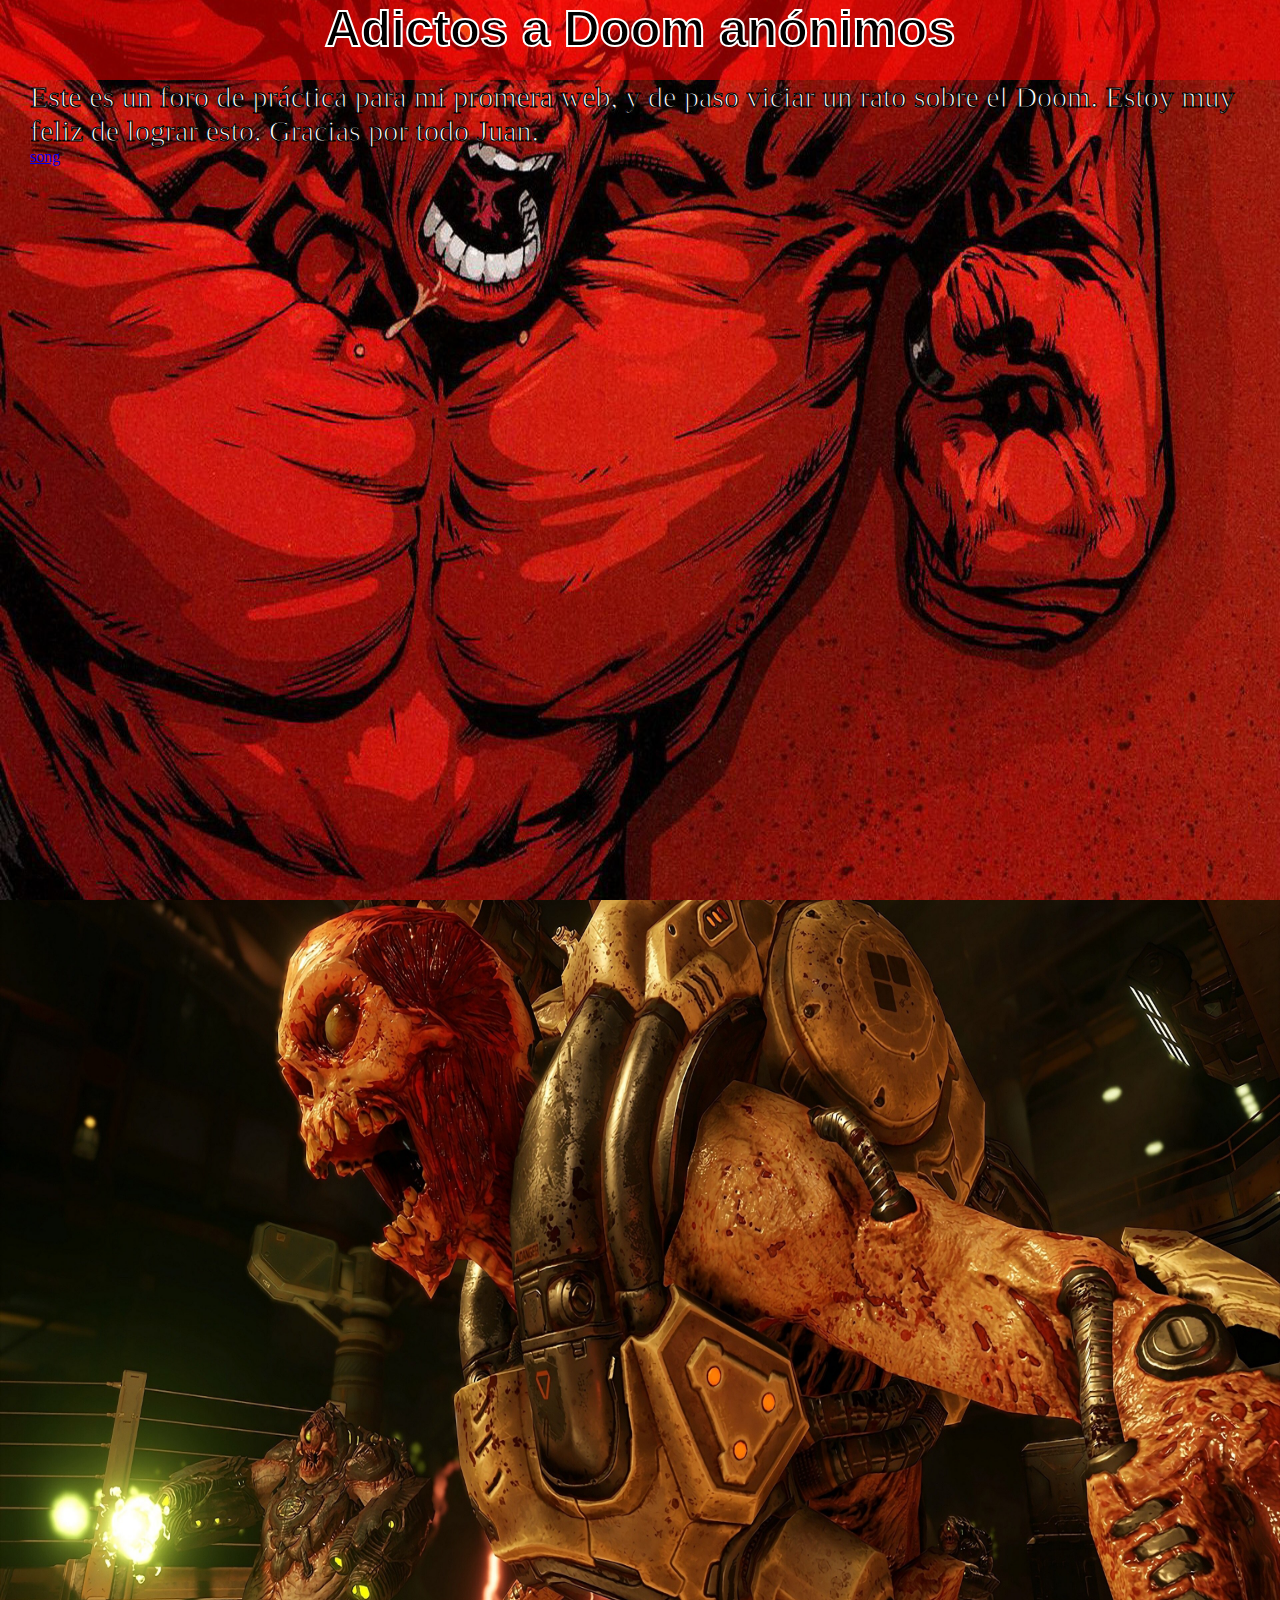
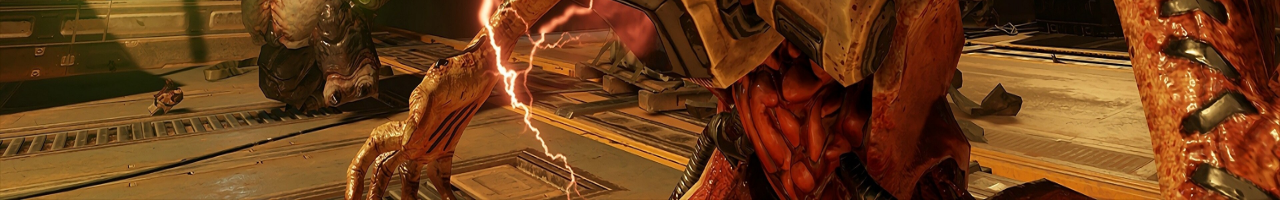
<file: forodoom.html>
<!DOCTYPE html>
<html lang="es" dir="ltr">
  <head>
    <link rel="stylesheet" href="assets/css/styles.css">
    <meta charset="utf-8">
    <title>Adiccióndoom</title>
  </head>
  <body>
    <header class="header-principal">
      <h1>Adictos a Doom anónimos</h1>
    </header>

    <section class="section-principal" id="home">
      <p class="section-principal-p">Este es un foro de práctica para mi promera web, y de paso viciar un rato sobre el Doom.
      Estoy muy feliz de lograr esto.
       Gracias por todo Juan.</p>
      <a href="https://www.youtube.com/watch?v=gEGYWolhQyE" target="_blanks">song</a>
  </section>

    <section class="section-principal" id="second">

    </section>
  </body>
</html>
</file>
<file: assets/css/styles.css>
body, h1 {
  margin: 0; /* Margin significa margen. Cuando se pone 0, se eliminan los margenes. */
}

/* Estilos de Header */

.header-principal {
  width: 100vw;
  height: 80px;
  position: fixed;
  top: 0px;

  background: rgba(255,0,0,.5);
  text-align: center; /* Text-align significa 'alinear el texto'. CENTER alinea horizontalmente, RIGHT o LEFT alinean a la derecha y a la izquierda. JUSTIFY alinea en columna. */
  font-family: arial; /* Font-fanily significa "tipo de fuente". Se utiliza para cambiar el tipo de letra de un texto. */
}
.header-principal h1 {
  font-size: 50px;
  -webkit-text-stroke: 2px white;
}


/* Estilos del contenido principal */


.section-principal {
  padding: 80px 30px 0 30px;
  box-sizing: border-box;
  width: 100vw; /* Width significa ancho. Se utiliza para aplicar dimensiones de ancho */
  height: 100vh; /* Height significa alto. Se utiliza para aplicar dimensiones de alto */
}
#home{
  background-image: url(../img/banner.jpg); /* Background significa fondo. Se puede poner un color. En este caso utilizamos la propiedad "image" para que la imagen quede como un fondo. */
  background-size: 100% 100vh;
}
#second{
  background-image: url(../img/1.jpg);
  background-size: 100% 100vh;
}
.section-principal-p {
  margin: 0;
   color: white; /* "color" se utiliza para cambiar el color de la fuente. O sea, del texto xD ke weno jeje */
   font-size: 30px;
   font-family: fantasy;
   -webkit-text-stroke: 1px black;
}
</file>
